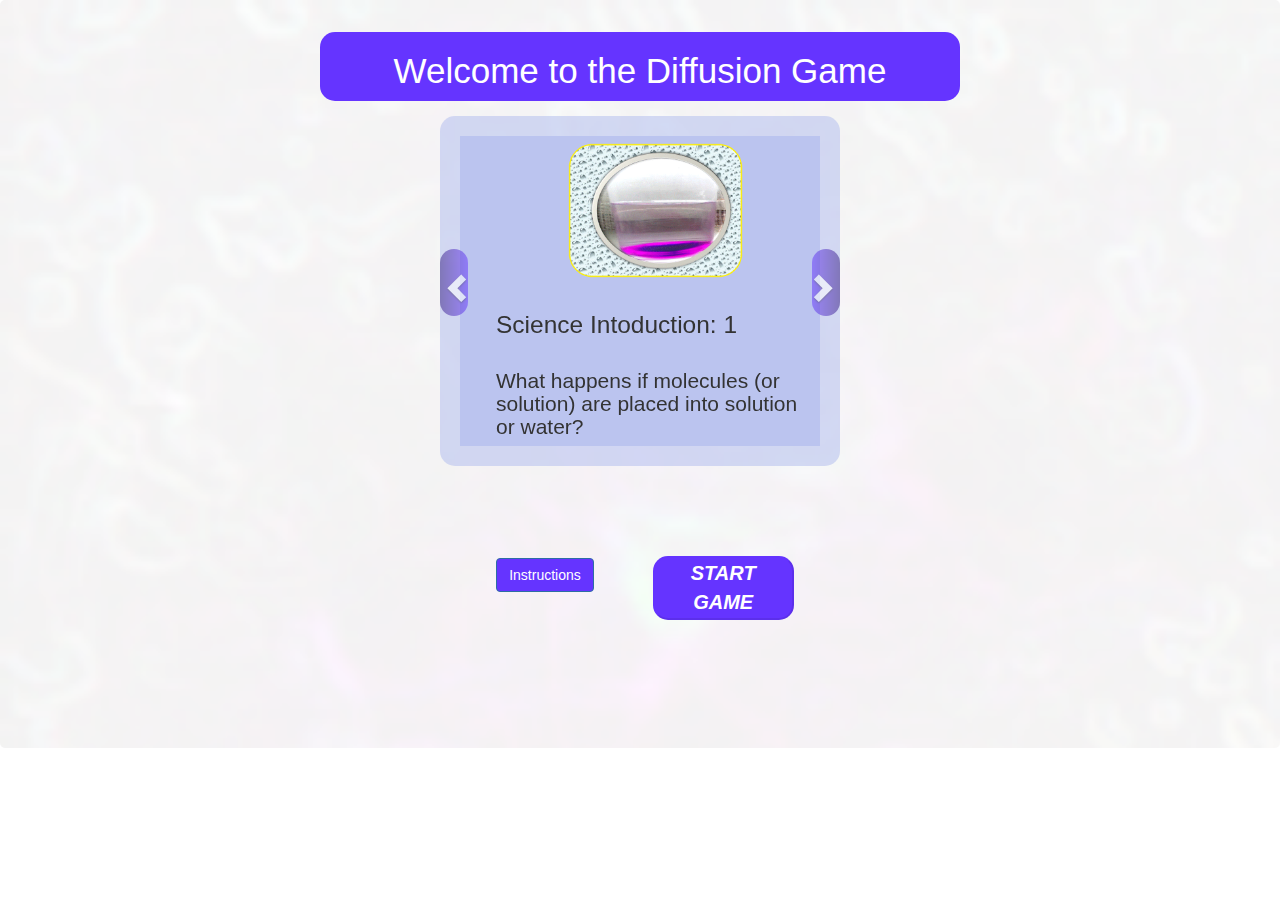
<file: index.html>
<!DOCTYPE html>
<html>
  <head>
    <meta charset="utf-8">
    <title>Animated Diffusion Game-Splash Page</title>
    <link rel="stylesheet" href="https://maxcdn.bootstrapcdn.com/bootstrap/3.3.7/css/bootstrap.min.css">
    <link rel="stylesheet" href="css/styles.css">
  </head>
<body>

<section>

<div class="Splashpage">
    <!-- The header title that welcomes the user -->
        <header class = "Splashpage_header">
          <div class = "header_container">
            <h1>Welcome to the Diffusion Game</h1>
          </div>
        </header>
         <!-- Here is the instruction list  -->

         <div class="splash-wrapper">


          <div class = "container-carousel">
           <div id="carouseldiffusionInfo" class="carousel slide" data-ride="carousel" data-interval="10000">
             <div class="carousel-inner" role="listbox">

               <div class="item active">
                 <img src="images/diffusion_step1.gif" alt="Diffusion: explaned:">
                 <div class="carousel-text">
                   <h1>Science Intoduction: 1</h1>
                   <h2>What happens if molecules (or solution) are placed into solution or water?</h2>
                 </div>
               </div>

               <div class="item">
                 <img src="images/diffusion_step2.gif" alt="Diffusion: explaned:">
                 <div class="carousel-text">
                   <h1>Science Intoduction: 2</h1>
                   <h2>If they can dissolve in water, they spread to an even distribution (diffusion).</h2>
                 </div>
               </div>

               <div class="item">
                 <img src="images/d3.jpg" alt="Diffusion: explaned:">
                 <div class="carousel-text">
                   <h1>Science Introduction: 3</h1>
                   <h2>So diffusion is moving from a higher concentration to lower concentration</h2>
                 </div>
               </div>
               <div class="item">
                 <img src="images/d3.jpg" alt="Diffusion: explaned:">
                 <div class="carousel-text">
                   <h1>Science Introduction: 4</h1>
                   <h2>Diffusion is affected by temperature, charge, solute size/geometry, and other factors.</h2>
                 </div>
               </div>
               <div class="item">
                 <img src="images/sound_waves.jpg" alt="Diffusion: explaned:">
                 <div class="carousel-text">
                   <h1>Science Introduction: 5</h1>
                   <h2>But you can kind of say that diffusion is somewhat like sound, and has a certain rhythm when it moves.</h2>
                 </div>
               </div>
             </div>



             <!-- Left and right controls -->
             <a class="left carousel-control" href="#carouseldiffusionInfo" data-slide="prev">
               <span class="glyphicon glyphicon-chevron-left"></span>
               <span class="sr-only">Previous</span>
             </a>
             <a class="right carousel-control" href="#carouseldiffusionInfo" data-slide="next">
               <span class="glyphicon glyphicon-chevron-right"></span>
               <span class="sr-only">Next</span>
             </a>
              </div>
           </div>
         </div>


<div class="Seperator">
</div>


<footer class ="Start-game-button">

  <div class= "Instructions">
    <div class="Instruction_button">
      <button type="button" class="btn btn-primary" data-toggle="modal" data-target="#InstructionModal">
        Instructions
      </button>
    </div>
    <!-- This is a modal to popup the instructions  -->
    <div class="modal fade" id="InstructionModal" tabindex="-1" role="dialog" aria-labelledby="exampleModalLongTitle" aria-hidden="true">
      <div class="modal-dialog" role="document">
        <div class="modal-content">
          <div class="modal-header">
            <h2 class="modal-title" id="exampleModalLongTitle">Game Instructions</h2>
            <button type="button" class="close" data-dismiss="modal" aria-label="Close">
              <span aria-hidden="true">&times;</span>
            </button>
          </div>
          <div class="modal-body">
             <h3>Major rule, keep pace with diffusion.</h3>
             <h4>1. Press the Rhythm button to start.</h4>
             <h4>2. Press the a, w, d, or s key to keep pace.</h4>
             <h4>3. Make sure the notes are closes to the 0, 1000, 2000, 4000 ms time interval.</h4>
             <h4>4. Most of all think about diffusion, while you are playing.</h4>
          </div>
          <div class="modal-footer">
            <button type="button" class="btn btn-secondary" data-dismiss="modal">Close</button>
          </div>
        </div>
      </div>
    </div>
  </div>

  <button class = "Start-game-button-inner">START GAME</button>

</footer>

</div>
</section>
  <script
       src="https://code.jquery.com/jquery-3.2.1.min.js"
       integrity="sha256-hwg4gsxgFZhOsEEamdOYGBf13FyQuiTwlAQgxVSNgt4="
       crossorigin="anonymous">
     </script>

     <script
       src="https://maxcdn.bootstrapcdn.com/bootstrap/3.3.7/js/bootstrap.min.js"
       integrity="sha384-Tc5IQib027qvyjSMfHjOMaLkfuWVxZxUPnCJA7l2mCWNIpG9mGCD8wGNIcPD7Txa"
       crossorigin="anonymous">
     </script>
      <script src="./js/script.js"></script>

</body>
</html>
</file>
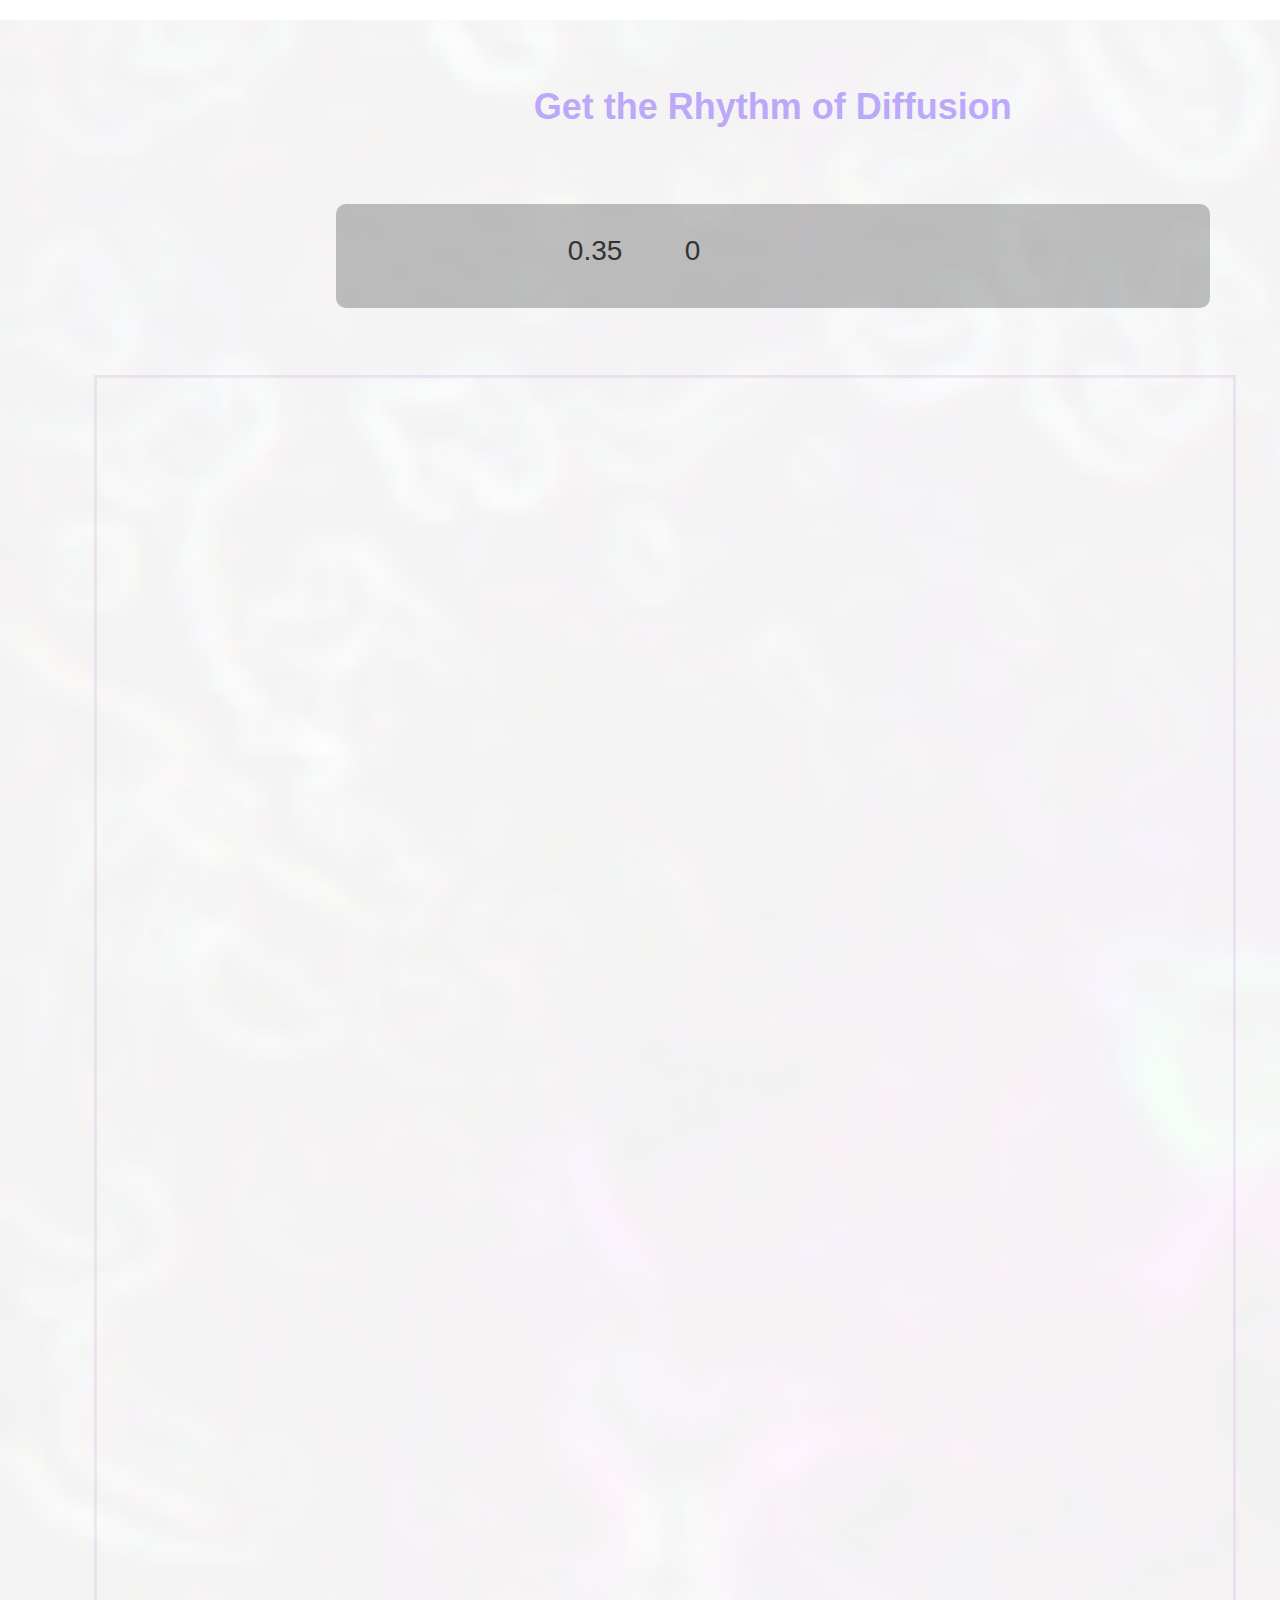
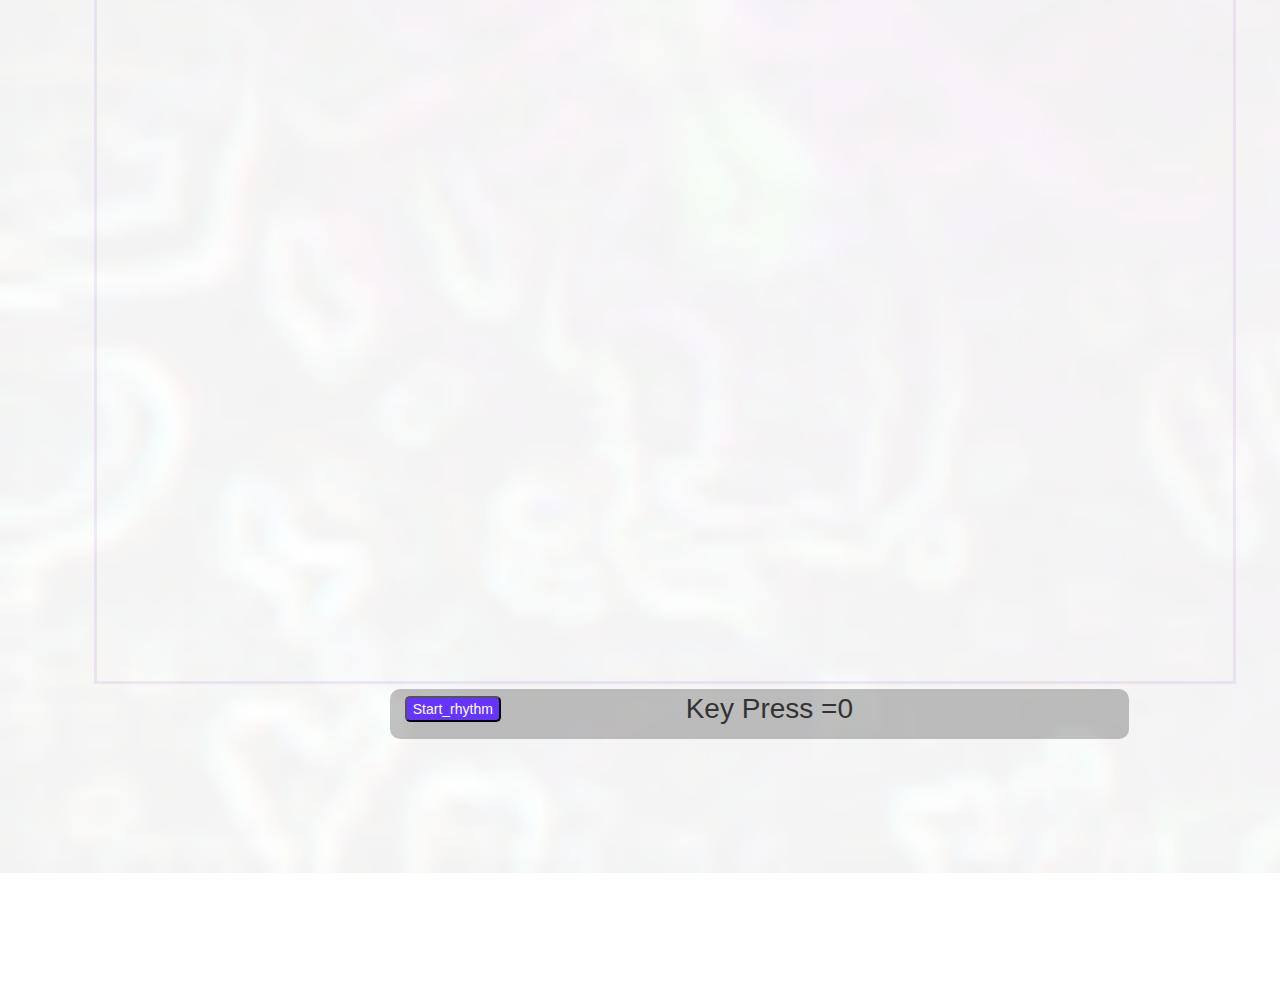
<file: diffusion_game.html>
<!DOCTYPE html>
<html>
  <head>
    <meta charset="utf-8">
    <title>Animated Diffusion Game</title>
    <link rel="stylesheet" href="https://maxcdn.bootstrapcdn.com/bootstrap/3.3.7/css/bootstrap.min.css">
    <link rel="stylesheet" href="./css/styles2.css">
  </head>
<body>
<!-- The begining is where the title, user/game-status, game canvas, user-feedback will be ordered respectively
     The beginning of the game will be initiated by a timer that will be displayed in the game status bar, -->

<!-- This declares the game status header class, -->

  <audio id="sound1">
    <source src="sound/steady_beat.mp3">
  </audio>
  <audio id="drum_bass">
    <source src="sound/drum_bass.wav">
  </audio>
  <audio id="drum_snare">
    <source src="sound/drum_snare.wav">
  </audio>
<div class = "Game_page">
    <div class= "Game-Status">
      <div class = "header_class">
        <h1>Get the Rhythm of Diffusion</h1>
      </div>
      <div class = "Game_Status_div">

        <div class="spacer"></div>
        <div class="lives">
          <!--    <div class="life"></div>
          <div class="life"></div>
          <div class="life"></div>-->
        </div>
        <span class = "Speed">1</span>
        <div class = "timer_container">
          <p class = "timer">0</p>
        </div>
      </div>
    </div>

<!-- This declares the diffusion canvas-->
  <div class ="canvas_container">
    <div class ="canvas_class">
      <canvas class="diffusion-game" height="500px"></canvas>
    </div>
  <div class= "User-response-bar_container">
    <div class= "User-response-bar">

      <button class="Initiate-rhythm">Start_rhythm</button>
      <p>Key Press =      </p>
      <span class = "Key-Press">  0   </span>
  </div>
</div>
<div class = "display_modal" >


  <!-- Modal -->
    <div class="modal fade" id="myModal" tabindex="-1" role="dialog" aria-labelledby="exampleModalLabel" aria-hidden="true">
      <div class="modal-dialog" role="document">

        <div class="modal-content  win">
          <div class="modal-header">
            <h5 class="modal-title" id="exampleModalLabel">Game Results</h5>
            <button type="button" class="close" data-dismiss="modal" aria-label="Close">
              <span aria-hidden="true">&times;</span>
            </button>
          </div>
          <div class="modal-body">
              <p> Display something</p>
          </div>
          <div class="modal-footer">
            <!--<button type="button" class="btn btn-secondary" data-dismiss="modal">Close</button>-->
            <button type="button" class="btn btn-primary" id="myButton">Go to main menu</button>
          </div>
        </div>
      </div>
    </div>
</div>
</div>
<footer>
    <script
         src="https://code.jquery.com/jquery-3.2.1.min.js"
         integrity="sha256-hwg4gsxgFZhOsEEamdOYGBf13FyQuiTwlAQgxVSNgt4="
         crossorigin="anonymous">
       </script>

       <script
         src="https://maxcdn.bootstrapcdn.com/bootstrap/3.3.7/js/bootstrap.min.js"
         integrity="sha384-Tc5IQib027qvyjSMfHjOMaLkfuWVxZxUPnCJA7l2mCWNIpG9mGCD8wGNIcPD7Txa"
         crossorigin="anonymous">
       </script>
        <script src="./js/script_diffuse.js"></script>

</footer>
</body>
</html>
</file>
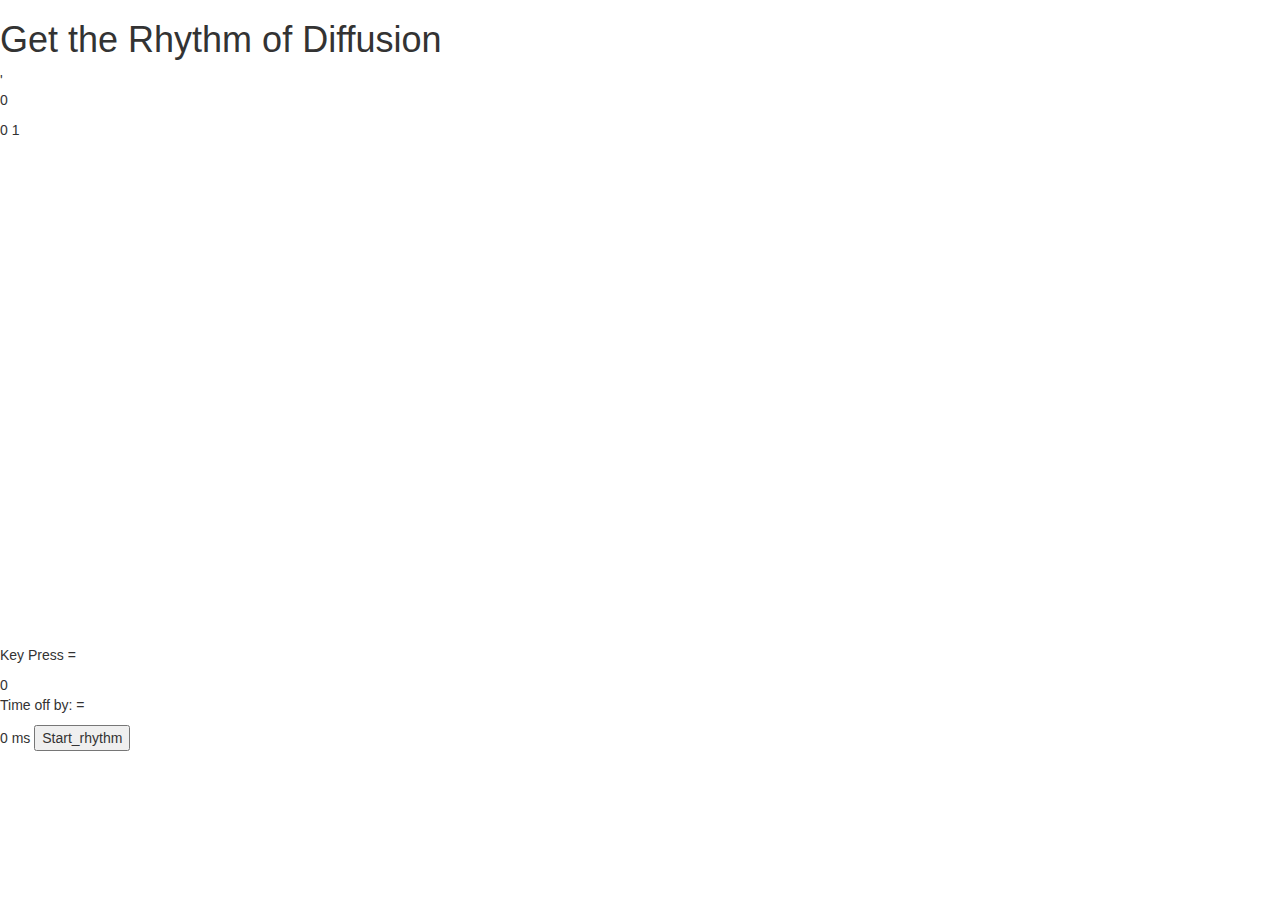
<file: Project_1/diffusion_game.html>
<!DOCTYPE html>
<html>
  <head>
    <meta charset="utf-8">
    <title>Animated Diffusion Game</title>
    <link rel="stylesheet" href="https://maxcdn.bootstrapcdn.com/bootstrap/3.3.7/css/bootstrap.min.css">
    <link rel="stylesheet" href="./css/styles2.css">
  </head>
<body>
<!-- The begining is where the title, user/game-status, game canvas, user-feedback will be ordered respectively
     The beginning of the game will be initiated by a timer that will be displayed in the game status bar, -->
    <h1>Get the Rhythm of Diffusion</h1>

<!-- This declares the game status header class, -->
    <header class= "Game-Status">
  '
        <p class = "timer">5</p>
        <span class = "level">0</span>
        <span class = "speed">1</span>
        <div class="lives">
          <div class="life"></div>
          <div class="life"></div>
          <div class="life"></div>
        </div>
    </header>

<!-- This declares the diffusion canvas-->
    <canvas class="diffusion-game" height="500px"></canvas>

    <footer class= "User-response-bar">
      <p>Key Press =</p>
      <span class = "Key-Press">0</span>
      <p>Time off by: =</p>
      <span class = "Speed">0 ms</span>
      <button class="Initiate-rhythm">Start_rhythm</button>
    </footer>
    <script
         src="https://code.jquery.com/jquery-3.2.1.min.js"
         integrity="sha256-hwg4gsxgFZhOsEEamdOYGBf13FyQuiTwlAQgxVSNgt4="
         crossorigin="anonymous">
       </script>

       <script
         src="https://maxcdn.bootstrapcdn.com/bootstrap/3.3.7/js/bootstrap.min.js"
         integrity="sha384-Tc5IQib027qvyjSMfHjOMaLkfuWVxZxUPnCJA7l2mCWNIpG9mGCD8wGNIcPD7Txa"
         crossorigin="anonymous">
       </script>
        <script src="./js/script_diffuse.js"></script>


</body>
</html>
</file>
<file: css/styles.css>
body {
 font-family: 'Oxygen',sans-serif;
}



/*Splah-page Instructionsl*******************************/
.Splashpage{

  display:flex;
  flex-wrap: wrap;
  flex-direction:row;
  background: url("./../images/general_background.png");
  border-radius: 5px;
  background-size: cover;
  background-origin: content-box;
  background-repeat: no-repeat
}

.Splashpage_header{
  display:flex;
  width:100%;
  justify-content: center;
  font-style:bold;


  margin-top:2.5%;
  margin-bottom:2.5%
  padding: 5% 10% 5% 10%;
}
.Splashpage_header>.header_container{
  text-decoration-style:wavy;
  width:50%;
  background-color: #6534ff;
  color:white;
  text-align: center;
  border-radius:15px;
  margin-bottom:15px

}
.splash-wrapper {
  width:100%;
  display: flex;
  flex-direction:row;

}



/*First page Instructionsl*******************************/
.Instructions{
  display:flex;
  align-items: center;
  width:15%;
  justify-content: center;
  margin-top:2.2%;
  height:100%;
  margin-left:5%;
  padding-left:5%;
  margin-right:1%;
  padding-right:3%;

  border-radius: 25px;


}

.Instruction_button>button{

background-color: #6534ff;
margin-left:1%;
color:white;
height:100%;
width:100%;



}


/*First page carousel*******************************/
.container-carousel{
  width:400px;
  height:350px;
  background-color: #bbc4ef9c;

}
#carouseldiffusionInfo{
width:100%;
height:100%;
padding:5% 5% 5% 5%;
  border-radius: 5px;

}


.item img{

  z-index: 900;
  width: 100%;
  padding:5% 5% 5% 5%;
}
/*First page footer*/

.Seperator{
  margin-bottom:100px;
  height:100px;
}
.Start-game-button{
  display:flex;
  justify-content:center;
  top:10%;
  height:20%;
  width:100%;
  margin-top:5%;
  margin-bottom:10%;

}

.Start-game-button>.Start-game-button-inner{
  margin-top:2.1%;
  margin-left:1%;
  margin-right:9%;
  background-color: #6534ff;
  color:white;
  font-style: oblique;
  border-width:2px;
  border-color:#6534ff3d;
  font-size:2.0em;
  font-weight: bold;
  border-radius:15px;
  width:11%;
  height:5%;



 /* For browsers that do not support gradients */

}
.splash-wrapper{
  display:flex;
  justify-content:center;
}
.container-carousel{
  border-radius:15px;
  border-color:aqua;
  border-width:15px;
  display:flex;
  align-items: flex-end;
}
.carousel-control{
  display:flex;
  z-index: 1000;
  background-color: #6534ff;
  margin-top:15%;
  height: 19%;
  width: 7%;
  border-width:thin;
  top:21%;
  align-items: center;
  flex-wrap:wrap;
  border-radius:15px;

}


.carousel-inner{
  height: 100%;
  width: 100%;
  background-color:#bbc4ef;
  display:flex;
  align-items:baseline;
}

.carousel-inner img{

  height:200px;
  width: 200px;
  background-color:#bbc4ef;
  margin-left:25%;
  padding:2% 2% 2% 5%;
}
.carousel-inner .carousel-text{
  font-size:.7em;
  display:inline-flex;
  flex-wrap: wrap;
  top:5%;
  left:20%;
  padding:2% 2% 2% 10%

}


.overlay {

  position: absolute;
  width: 100%;
  height: 100%;
  left: 0px;
  top: 0px;
  z-index: 100;
}

@media (min-width:1220px) {
    body{font-size: 1em;
    }
    h1{
      font-size:3.5em;
    }
    h2{
      font-size:3.0em;
    }


}

@media (max-width:1225px) {
    body{font-size: 1em;
    }
    h1{
      font-size:3.0em;
    }
    h2{
      font-size:2.5em;
    }
}
@media (max-width:1100px) {
    body{font-size: 1.5em;
    }
    h1{
      font-size:2.5em;
    }
    h2{
      font-size:2.0em;
    }
}


@media (max-width:900px) {
    body{font-size: 1.5em;
    }
    h1{
      font-size:2.0em;
    }
    h2{
      font-size:2.75em;
    }
}

@media (max-width:700px) {
    body{font-size: 1.5em;
    }
    h1{
      font-size:2.5em;
    }
    h2{
      font-size:2.2em;
    }

    .Start-game-button>.Start-game-button-inner{
      margin-left:5%;
      width:21%;
      height:2%;

    }
}

@media (max-width: 500px) {
    body{font-size: 7px;
}
     /* h1{
       font-size:10px;
     }
     h2{
       font-size:5px;

     } */

     .Start-game-button>.Start-game-button-inner{
       margin-left:5%;
       width:31%;
       height:2%;

     }

     .carousel-inner>.carousel-text{
         display:flex;
         flex-wrap: wrap;
         flex-direction: row;
         margin:0 auto;
     }
     .carousel-inner .carousel-text>h2{

          display:flex;
          flex-wrap: wrap;
          flex-direction: row;
          margin-top:0 auto;
     }

}
</file>
<file: css/styles2.css>
.layout_centered{
  display:flex;
  width:auto;
  height:auto;
  justify-content:center;
  align-items: center;

}
.Game_page{
  height:105%;
  width:105%;
  background: url("./../images/general_background.png");
  background-size: cover;
  background-origin: content-box;
  background-repeat: no-repeat
}

.Game_Status{
  display:flex;
  justify-content:center;

}
.header_class h1{
  display:flex;
  font-style: normal;
  font-weight: bold;
  color: #906efc94;
  justify-content:center;
  padding-top:5%;
  padding-bottom:5%;
  margin-left:15%;
}
.canvas_class canvas{

  width:85%;
  padding:2% 1% 2% 1%;
  border-style: solid;
  border-color:rgba(136, 34, 177, 0.09);
  border:15px 15px 15px 15px;
  margin-left:7%;
  margin-top:5%;

}

.canvas_container{

  width:100%;
  height:100%;

}

.Game_Status_div>span, p{
  font-size:2em;
  font-style:bold;
  margin-left:25%;


}
 .timer_container{

  width:250px;
}



.Game_Status_div{
  display:flex;
  justify-content:flex-start;
  background-color:rgba(15, 15, 15, 0.25);
  height:15%;
  width:65%;
  margin-left:25%;
  padding:2% 2% 2% 2%;
  border-radius: 10px;

}
.User-response-bar{
  display:flex;
  flex-wrap: wrap;
  background-color:rgba(15, 15, 15, 0.25);
  width:55%;
  height:15%;
  margin-left:29%;
  margin-bottom:10%;
  border-radius: 10px;
}
.User-response-bar_container{
  display:flex;
  flex-wrap: wrap;
  margin-bottom:10%;

}

.User-response-bar>button{
  margin-left:15px;
  margin-top:7px;
  border-radius: 5px;
  color:white;
  font-weight: 400;
  height:50%;
  background-color: #6534ff;
  border-color: rgba(#9434ff, 0.56)

}
.User-response-bar span, p{
  font-size:2em;
  font-style:bold;

}
.modal-body{
  background-color:rgba(100,5,5,.35);
  height: 85%;
  margin: 2% 2% 2% 2%;
  padding:5% 5% 5% 5%;

  display:flex;
  justify-content:center;
  align-items: center;

  color:white;

  }
.modal-body>p{

  /*padding:2% 2% 2% 2%;*/
  font-size:4em;
  color:white;
  }

.win{
  display:flex;
  justify-content:center;
  align-items: center;
  text-align:center;
  height:100%;
  width:100%;
  background: url("./../images/graphics_you_win.jpg");
  border-radius: 5px;
  background-size: cover;
  background-repeat: no-repeat
  }
.lose{
  display:flex;
  justify-content:center;
  align-items: center;
  text-align:center;
  height:100%;
  width:100%;
  background: url("./../images/graphics_you_lose.jpg");
  border-radius: 5px;
  background-size: cover;
  background-repeat: no-repeat;
}
.lives {
    transition: 1s;
}
.lives img {

height:50px;
width:50px;

}


.life3{
 transition: 3s;
 content:  url('./../images/life3.png');
 display: inline-block;
 transform: scale(.25);
 transform: scale(.75);
}


.life2{
 content:  url('./../images/life2.png');
 display: inline-block;
 transform: scale(.25);
 transform: scale(.75);
}


.life1{
content:  url('./../images/life1.png');
display: inline-block;
transform: scale(.25);
transform: scale(.75);
}
</file>
<file: Project_1/css/styles2.css>
.lives {
    transition: 1s;
}
.lives img {

height:50px;
width:50px;

}


.life3{
     transition: 3s;
     content:  url('./../images/life3.png');
     display: inline-block;
     transform: scale(.25);
     transform: scale(.75);
}


.life2::after,
.life2::before {
     content:  url('./../images/life2.png');
     display: inline-block;
     transform: scale(.25);
}


.life1::before,
.life1::after {
    content:  url('./../images/life1.png');
    display: inline-block;
    transform: scale(.25);
}
</file>
